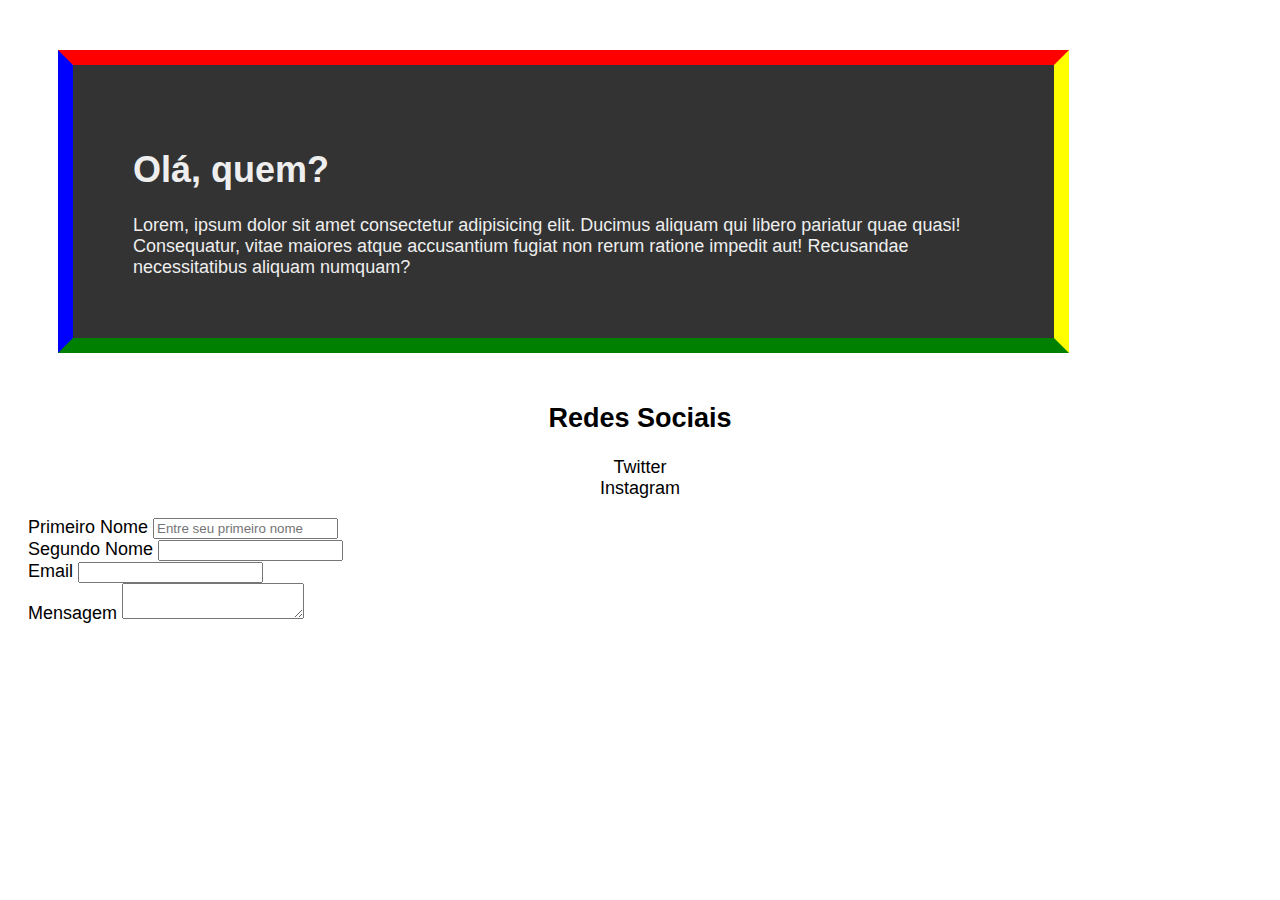
<file: index.html>
<!DOCTYPE html>
<html lang="pt-br">
<head>
    <meta charset="UTF-8">
    <meta http-equiv="X-UA-Compatible" content="IE=edge">
    <meta name="viewport" content="width=device-width, initial-scale=1.0">
    <link rel="stylesheet" href="./style.css">
    <link rel="preconnect" href="https://fonts.googleapis.com">
<link rel="preconnect" href="https://fonts.gstatic.com" crossorigin>
<link href="https: //fonts.googleapis.com/css2? family= Roboto:ital@1 & display=swap" rel="stylesheet">
    <title>CURSO CSS</title>
</head>
<body>
    <div class="container">
        <h1>Olá, quem?</h1>
        Lorem, ipsum dolor sit amet consectetur adipisicing elit. Ducimus aliquam qui libero pariatur quae quasi! Consequatur, vitae maiores atque accusantium fugiat non rerum ratione impedit aut! Recusandae necessitatibus aliquam numquam?
    </div>

    <aside class="main-aside">
        <h2>Redes Sociais</h2>
        <ul>
            <li><a href="https://twitter.com">Twitter</a></li>
            <li><a href="https://instagram.com">Instagram</a></li>
        </ul>
    </aside>

    <form action="form.php" method="POST" class="main-form">
        <div class="form-group">
            <label>Primeiro Nome</label>
            <input type="text" placeholder="Entre seu primeiro nome">
        </div>

        <div class="form-group">
            <label>Segundo Nome</label>
            <input type="text"/>
        </div>

        <div class="form-group">
            <label>Email</label>
            <input type="email"/>
        </div>

        <div class="form-group">
            <label>Mensagem</label>
            <textarea name="mensagem"></textarea>
        </div>

        <imput type="submit"/>  
    </form> 

</body>
</html>
</file>
<file: style.css>
body {
    font-family:  'Roboto', sans-serif;
    font-size: 18px;
}

.container {
    background-color: #333;
    color: #eee;
    width: 80%;
    box-sizing: border-box;

    /*margin: auto;*/
    margin-top: 60px ;
    margin-left: 60px;
    margin-right: 60px;
    margin-bottom: 60px;
    /*Mesma coisa que acima*/
    margin: 50px;

    padding-top: 60px;
    padding-left: 60px;
    padding-right: 60px;
    padding-bottom: 60px;
    /*Mesma coisa que acima*/
    padding: 60px;

    border-top: 15px solid red;
    border-left: 15px solid blue;
    border-right: 15px solid yellow;
    border-bottom: 15px solid green;
} 

.main-aside h2{
    text-align: center;
}

.main-aside h2:hover {
    color: rebeccapurple;
    cursor: pointer;
}

.main-aside ul {
    list-style: none;
    text-align: center;
    padding: 0;   
}

.main-aside ul a {
    text-decoration: none;
    color: #000;
}

.main-aside ul a:hover {
    color: lightcoral;
    cursor: pointer;
}

.main-aside ul a:visited {
    color: greenyellow;
}


/* Formulários */
.main-form {
    padding-left: 20px;
}

.main-form.main-group {
    padding-bottom: 10px;
}
</file>
